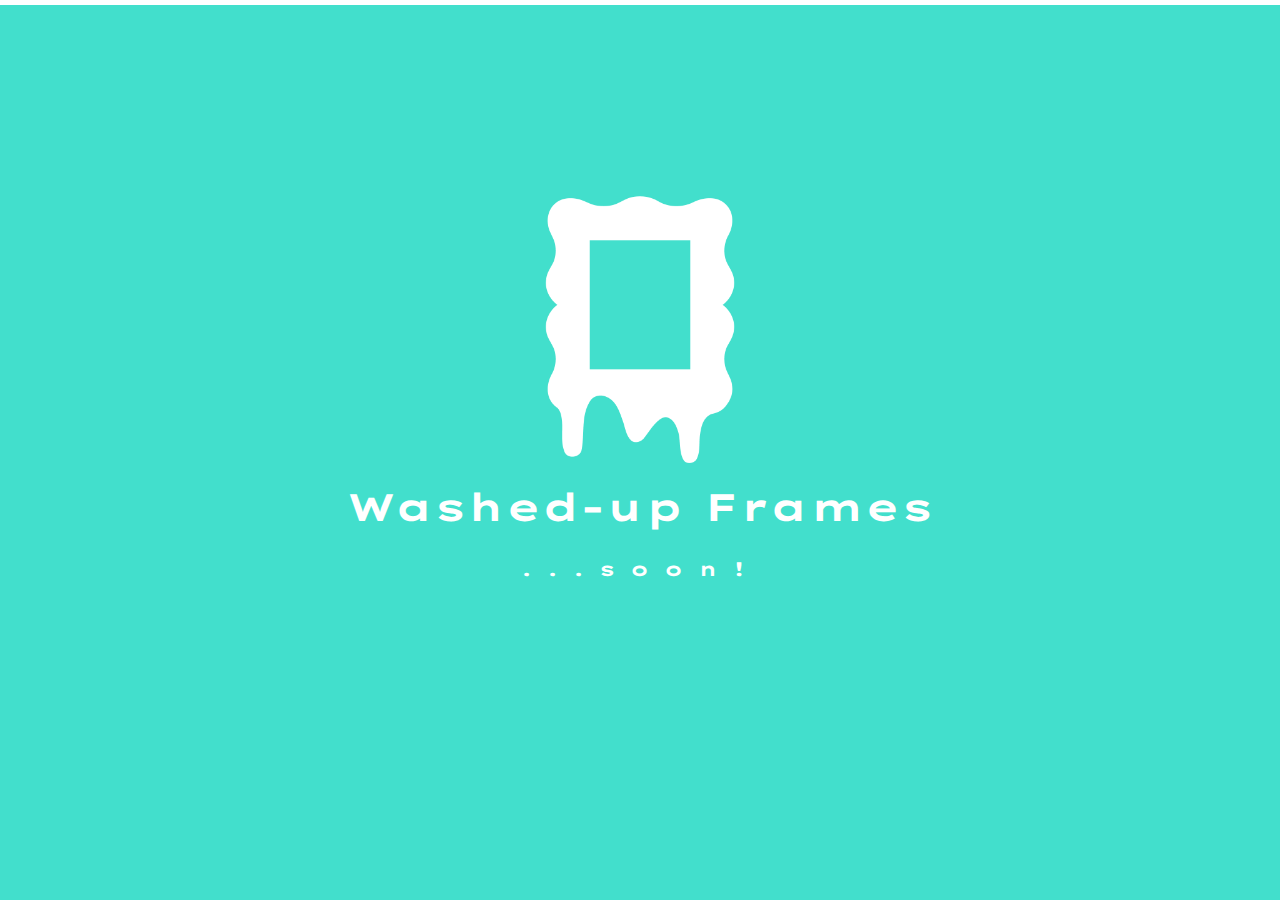
<file: index.html>
<!DOCTYPE html>
<html lang="en" class="no-js">
	<head>
		<meta name="p:domain_verify" content="911892fef1fed76b36597c142d5a2d3f"/>
		<meta charset="UTF-8" />
		<meta name="viewport" content="width=device-width, initial-scale=1">
		<title>Washed-up Frames</title>
		<meta name="description" content="We all are in the same boat..." />
		<meta name="author" content="WAHum!yat" />
		<meta name="p:domain_verify" content="3f3f85df6caf14a55454f08721e9555b"/>
		<link rel="stylesheet" href="https://use.fontawesome.com/releases/v5.3.1/css/all.css" integrity="sha384-mzrmE5qonljUremFsqc01SB46JvROS7bZs3IO2EmfFsd15uHvIt+Y8vEf7N7fWAU" crossorigin="anonymous">
		<link rel="shortcut icon" href="favicon.png">
		<link rel="stylesheet" type="text/css" href="css/style.css" />
		<script>document.documentElement.className="js";var supportsCssVars=function(){var e,t=document.createElement("style");return t.innerHTML="root: { --tmp-var: bold; }",document.head.appendChild(t),e=!!(window.CSS&&window.CSS.supports&&window.CSS.supports("font-weight","var(--tmp-var)")),t.parentNode.removeChild(t),e};supportsCssVars()||alert("Please view this page in a modern browser that supports CSS Variables.");</script>
	</head>
	<body class="KB">
	<div class="tb"></div>
		<main>
			<div class="frame">
				<div class="frame__demos">
					<a href="https://instagram.com/WashedupFrames" class="frame__demo" target="_blank" title="Instagram" ><i class="fab fa-instagram"></i></a>
					<a href="https://twitter.com/WashedupFrames" class="frame__demo" target="_blank" title="Twitter" ><i class="fab fa-twitter"></i></a>
					<a href="https://t.me/WashedupFrames" class="frame__demo" target="_blank" title="Telegram" ><i class="fab fa-telegram"></i></a>
					<a href="mailto:WashedupFrames@gmail.com" class="frame__demo" target="_blank" title="Email" ><i class="fa fa-envelope"></i></a>
				</div>
			</div>
			<div class="content content--canvas">
				<img class="content__logo" src="logo.png">
				<h2 class="content__title">Washed-up Frames</h2>
				<h2 class="content__sub">...soon!</h2>
			</div>
		</main>
	</body>
</html>
</file>
<file: css/style.css>
@import url("https://fonts.googleapis.com/css?family=Lexend Zetta");
article,aside,details,figcaption,figure,footer,header,hgroup,main,nav,section,summary{display:block;}audio,canvas,video{display:inline-block;}audio:not([controls]){display:none;height:0;}[hidden]{display:none;}html{font-family:'Lexend Zetta';-ms-text-size-adjust:100%;-webkit-text-size-adjust:100%;}body{margin:0;}a:focus{outline:thin dotted;}a:active,a:hover{outline:0;}h1{font-size:2em;margin:0.67em 0;}abbr[title]{border-bottom:1px dotted;}b,strong{font-weight:bold;}dfn{font-style:italic;}hr{-moz-box-sizing:content-box;box-sizing:content-box;height:0;}mark{background:#ff0;color:#000;}code,kbd,pre,samp{font-family:'Lexend Zetta';font-size:1em;}pre{white-space:pre-wrap;}q{quotes:"\201C" "\201D" "\2018" "\2019";}small{font-size:80%;}sub,sup{font-size:75%;line-height:0;position:relative;vertical-align:baseline;}sup{top:-0.5em;}sub{bottom:-0.25em;}img{border:0;}svg:not(:root){overflow:hidden;}figure{margin:0;}fieldset{border:1px solid #c0c0c0;margin:0 2px;padding:0.35em 0.625em 0.75em;}legend{border:0;padding:0;}button,input,select,textarea{font-family:inherit;font-size:100%;margin:0;}button,input{line-height:normal;}button,select{text-transform:none;}button,html input[type="button"],input[type="reset"],input[type="submit"]{-webkit-appearance:button;cursor:pointer;}button[disabled],html input[disabled]{cursor:default;}input[type="checkbox"],input[type="radio"]{box-sizing:border-box;padding:0;}input[type="search"]{-webkit-appearance:textfield;-moz-box-sizing:content-box;-webkit-box-sizing:content-box;box-sizing:content-box;}input[type="search"]::-webkit-search-cancel-button,input[type="search"]::-webkit-search-decoration{-webkit-appearance:none;}button::-moz-focus-inner,input::-moz-focus-inner{border:0;padding:0;}textarea{overflow:auto;vertical-align:top;}table{border-collapse:collapse;border-spacing:0;}
*,
*::after,
*::before {
	box-sizing: border-box;
}

:root {
	font-size: 20px;
}
html, body {
    background: #42dfcc;
	font-family: 'Lexend Zetta';
	min-height: 100vh;
	color: #57585c;
	color: var(--color-text);
	overflow: hidden;

}

.tb{
	border-top: 5px solid #fff;
	z-index: 100;
    position: absolute;
    width: 100%;
}

/* Color schemes */
.KB {
	--color-text: #fff;
	--color-link: #fff;
	--color-link-hover: #fff;
	--color-title: #fff;
	--color-sub: #fff;
}
a {
	text-decoration: none;
	color: var(--color-link);
	outline: none;
}

a:hover,
a:focus {
	color: var(--color-link-hover);
	outline: none;
}

.frame {
	padding: 3rem 5vw;
	text-align: center;
	position: relative;
	z-index: 1000;
}

.frame__demos a:not(:last-child) {
	margin-right: 1rem;
}

.frame__demos {
	margin: 1rem 0;
}

.content {
	display: flex;
	flex-direction: column;
	width: 100vw;
	height: calc(100vh - 13rem);
	position: relative;
	justify-content: flex-start;
	align-items: center;
}

.content__title {
	position: absolute;
	top: 62%;
	left: 0;
	width: 100%;
	text-align: center;
	margin: -5.5vw 0 0 0;
	z-index: 100;
	font-size: 3vw;
	color: var(--color-title);
	line-height: 1;
}

.content__sub {
	position: absolute;
	top: 70%;
	left: 0;
	width: 100%;
	text-align: center;
	margin: -5.5vw 0 0 0;
	z-index: 100;
	font-size: 1.5vw;
	color: var(--color-sub);
	line-height: 1;
	letter-spacing: 15px;
}

.content__logo {
position: absolute;
    top: 20%;
    margin: 0 auto;
    z-index: 100;
    height: 15rem;
}

@media screen and (min-width: 53em) {
	.message {
		display: none;
	}
	.frame {
		position: fixed;
		text-align: left;
		z-index: 10000;
		top: 0;
		left: 0;
		display: grid;
		align-content: space-between;
		width: 100%;
		max-width: none;
		height: 100vh;
		padding: 2rem 2.25rem;
		pointer-events: none;
		grid-template-columns: 25% 50% 25%;
		grid-template-rows: auto auto auto;
		grid-template-areas: 'title title ... '
							'... ... ...'
							'github demos links';
	}
	.frame__demos {
		margin: 0;
		grid-area: demos;
		justify-self: center;
	}
	.frame a {
		pointer-events: auto;
	}
	.content {
		height: 100vh;
		justify-content: center;
	}
}
</file>
